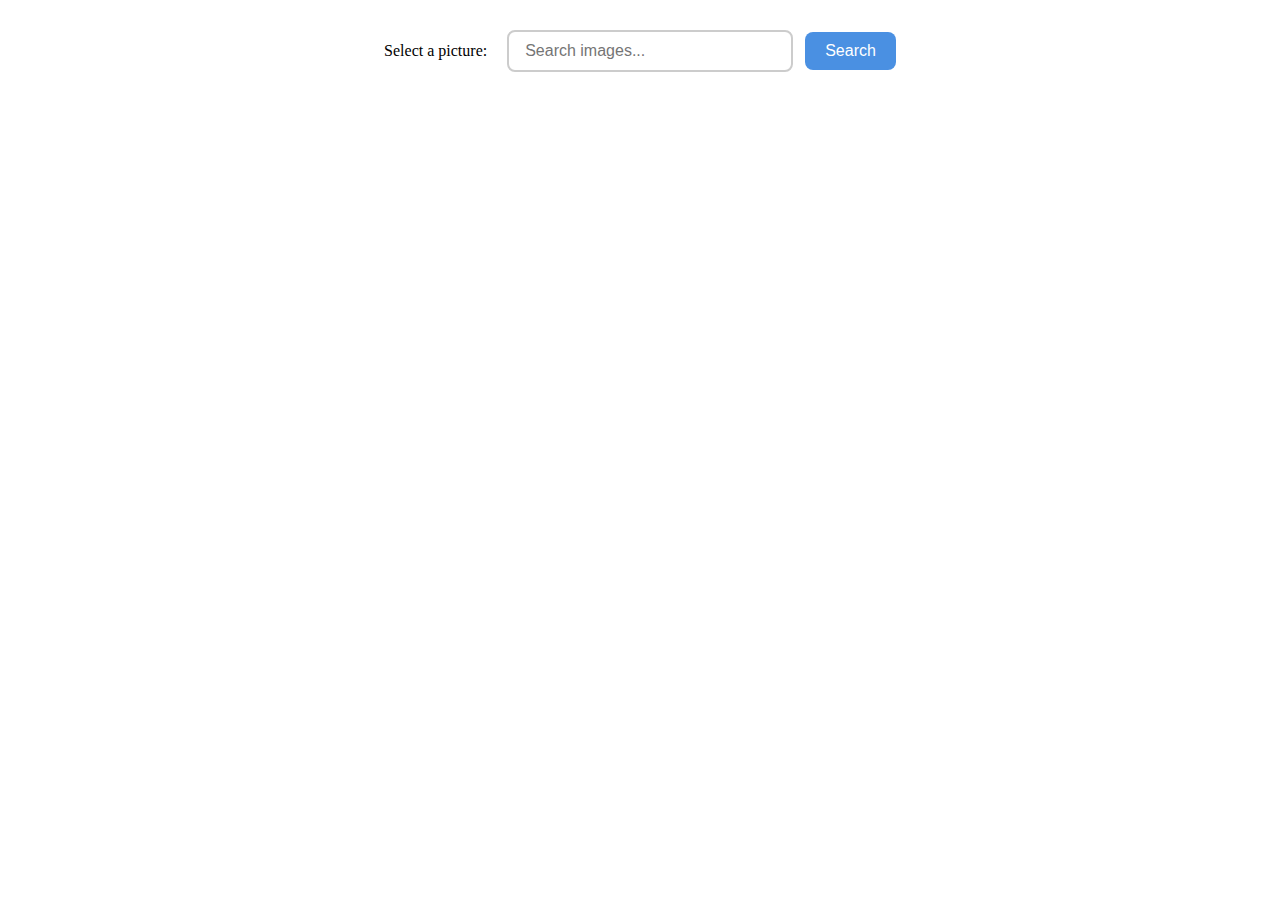
<file: src/index.html>
<!DOCTYPE html>
<html lang="en">

<head>
  <meta charset="UTF-8" />
  <link rel="icon" type="image/svg+xml" href="/favicon.svg" />
  <meta name="viewport" content="width=device-width, initial-scale=1.0" />
  <title>goit-js-hw-11</title>
  <link rel="stylesheet" href="./css/styles.css" />
</head>

<body>
  <main>
    <div class="container">
      <!-- форма пошуку -->
      <form id="search-form" class="form">
        <label for="breed-input">Select a picture:</label>
        <input type="text" name="search-text" placeholder="Search images..." required list="breeds-list"
          id="breed-input" autocomplete="off" />
        <datalist id="breeds-list"></datalist>
        <button type="submit">Search</button>
      </form>
      <ul class="gallery"></ul>
      <span class="loader"></span>
    </div>
  </main>

  <script type="module" src="./main.js"></script>
</body>

</html>
</file>
<file: src/css/styles.css>
.form {
  display: flex;
  flex-wrap: wrap;
  align-items: center;
  justify-content: center;
  gap: 12px;
  margin: 20px auto;
  max-width: 600px;
  padding: 10px;
}

.form label {
  font-size: 16px;
  margin-right: 8px;
}

.form input[type="text"] {
  padding: 10px 16px;
  border: 2px solid #ccc;
  border-radius: 8px;
  font-size: 16px;
  outline: none;
  width: 250px;
  transition: border-color 0.3s, box-shadow 0.3s;
}

.form input[type="text"]:focus {
  border-color: #4A90E2;
  box-shadow: 0 0 5px rgba(74, 144, 226, 0.4);
}

.form button {
  padding: 10px 20px;
  background-color: #4A90E2;
  color: white;
  border: none;
  border-radius: 8px;
  font-size: 16px;
  cursor: pointer;
  transition: background-color 0.3s;
}

.form button:hover {
  background-color: #357ABD;
}

.gallery {
  display: flex;
  flex-wrap: wrap;
  gap: 20px;
  justify-content: center;
  list-style: none;
  padding: 0;
  margin: 20px auto;
}

.gallery-item {
  text-decoration: none;
  display: block;
  height: 100%;
}

.card {
  width: 250px;
  border-radius: 12px;
  overflow: hidden;
  box-shadow: 0 2px 8px rgba(0, 0, 0, 0.15);
  background-color: #fff;
  transition: transform 0.3s;
  display: flex;
  flex-direction: column;
}

.card:hover {
  transform: scale(1.03);
}

.card img {
  width: 100%;
  height: 200px;
  object-fit: cover;
  display: block;
}

.card-info {
  padding: 12px;
  font-size: 14px;
  color: #333;
  background-color: #f9f9f9;
  border-top: 1px solid #eee;
}

.card-info p {
  margin: 4px 0;
}

.loader {
  display: none;
  justify-content: center;
  align-items: center;
  margin: 40px auto;
}

@media (max-width: 600px) {
  .form {
    flex-direction: column;
  }

  .form input,
  .form button {
    width: 100%;
  }

  .card {
    width: 90%;
  }
}
</file>
